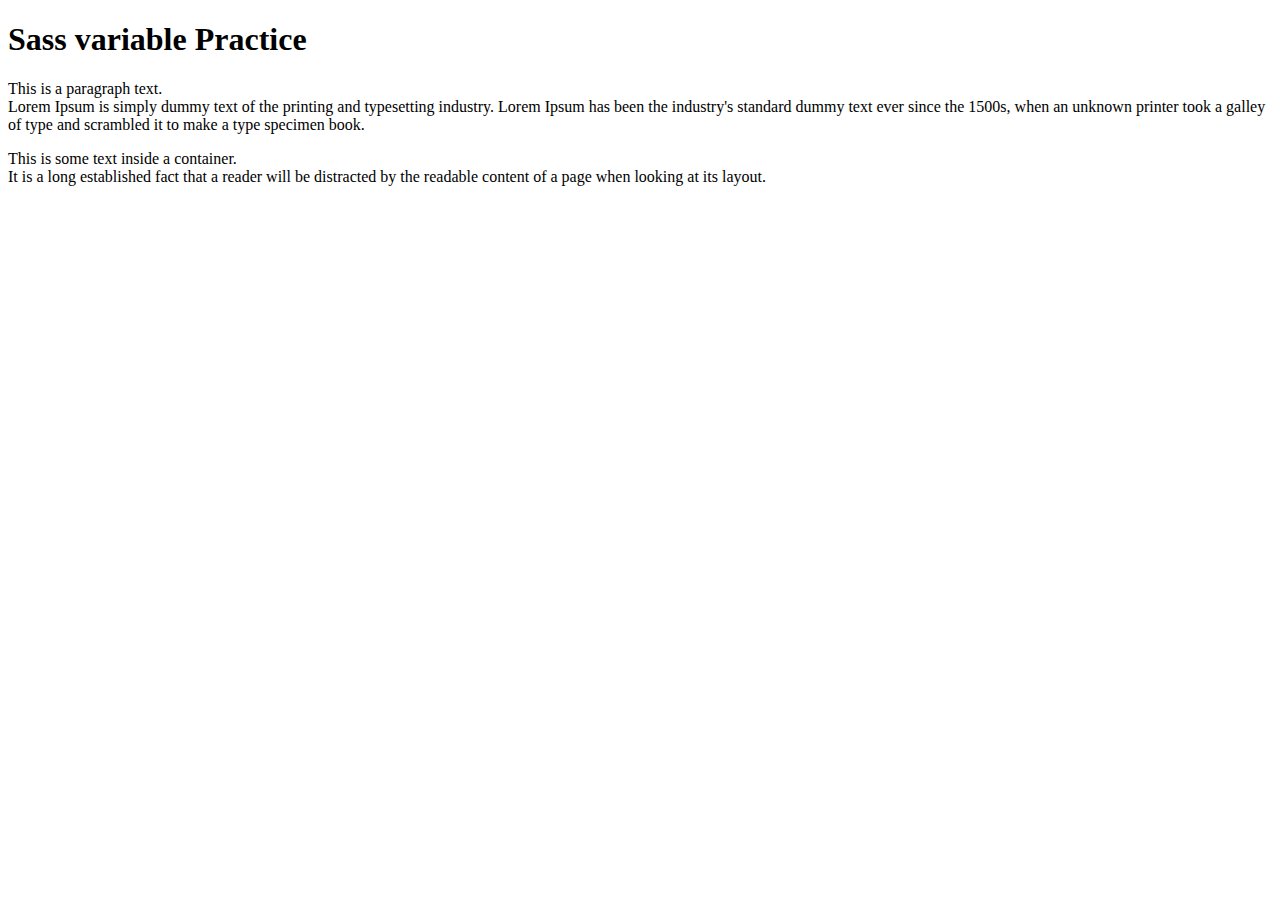
<file: 01-Sass-Variables/sassVariables.html>
<!DOCTYPE html>
<html lang="en">
<head>
    <meta charset="UTF-8">
    <title>Sass variables</title>
    <link rel="stylesheet" href="style.css">
</head>
<body>
    <h1>Sass variable Practice</h1>
    <p>This is a paragraph text.<br>Lorem Ipsum is simply dummy text of the printing and typesetting industry. Lorem Ipsum has been the industry's standard dummy text ever since the 1500s, when an unknown printer took a galley of type and scrambled it to make a type specimen book.</p>

    <div id="container">This is some text inside a container.<br>It is a long established fact that a reader will be distracted by the readable content of a page when looking at its layout. </div>
</body>
</html>
</file>
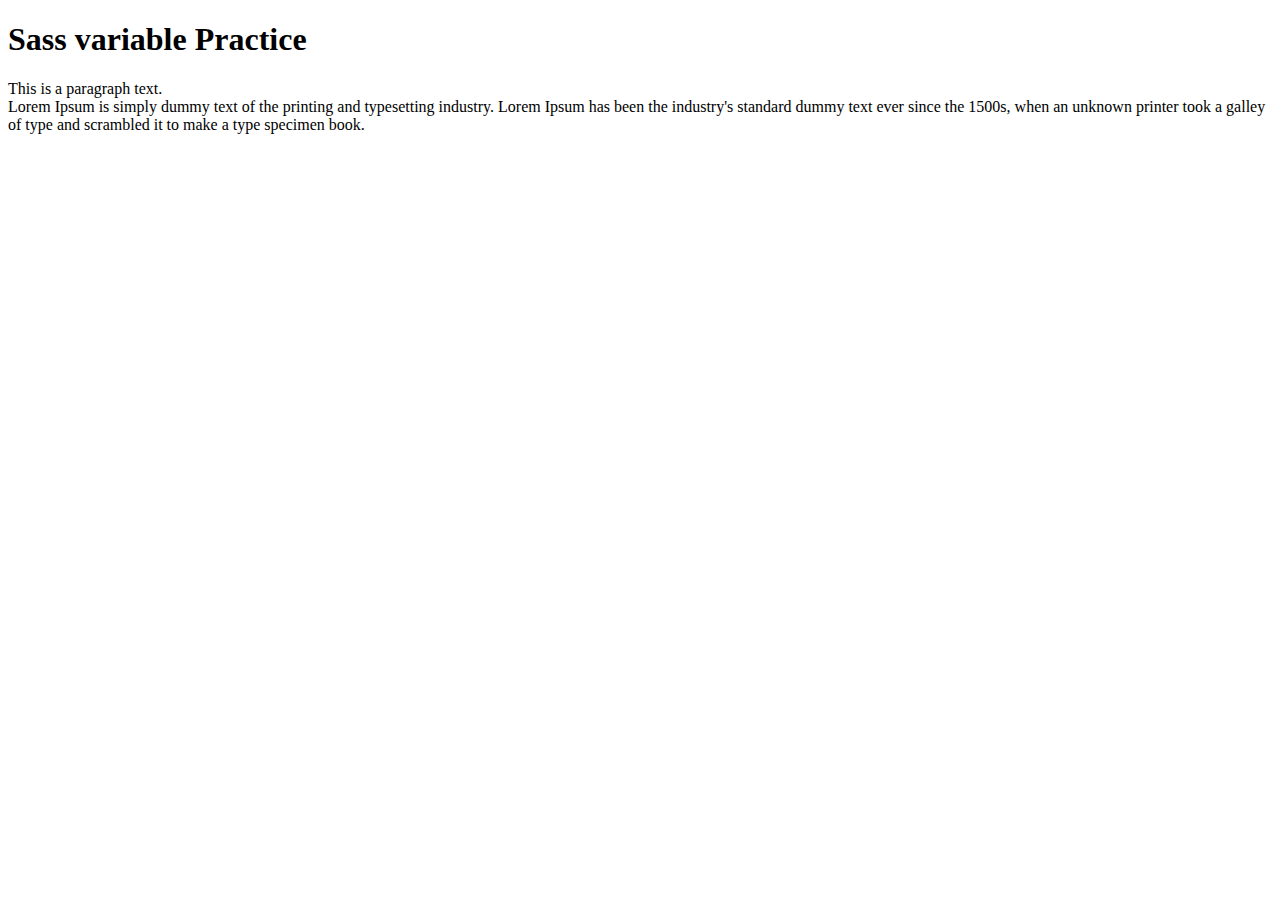
<file: 01-Sass-Variables/sassVariableScope.html>
<!DOCTYPE html>
<html lang="en">
<head>
    <meta charset="UTF-8">
    <title>Sass variables</title>
    <link rel="stylesheet" href="style.css">
</head>
<body>
    <h1>Sass variable Practice</h1>
    <p>This is a paragraph text.<br>Lorem Ipsum is simply dummy text of the printing and typesetting industry. Lorem Ipsum has been the industry's standard dummy text ever since the 1500s, when an unknown printer took a galley of type and scrambled it to make a type specimen book.</p>
</body>
</html>
</file>
<file: 01-Sass-Variables/style.css>
nav ul {
  margin: 0;
  padding: 0;
  list-style: none; }

nav li {
  display: inline-block; }

nav a {
  display: block;
  padding: 6px 12px;
  text-decoration: none; }
</file>
